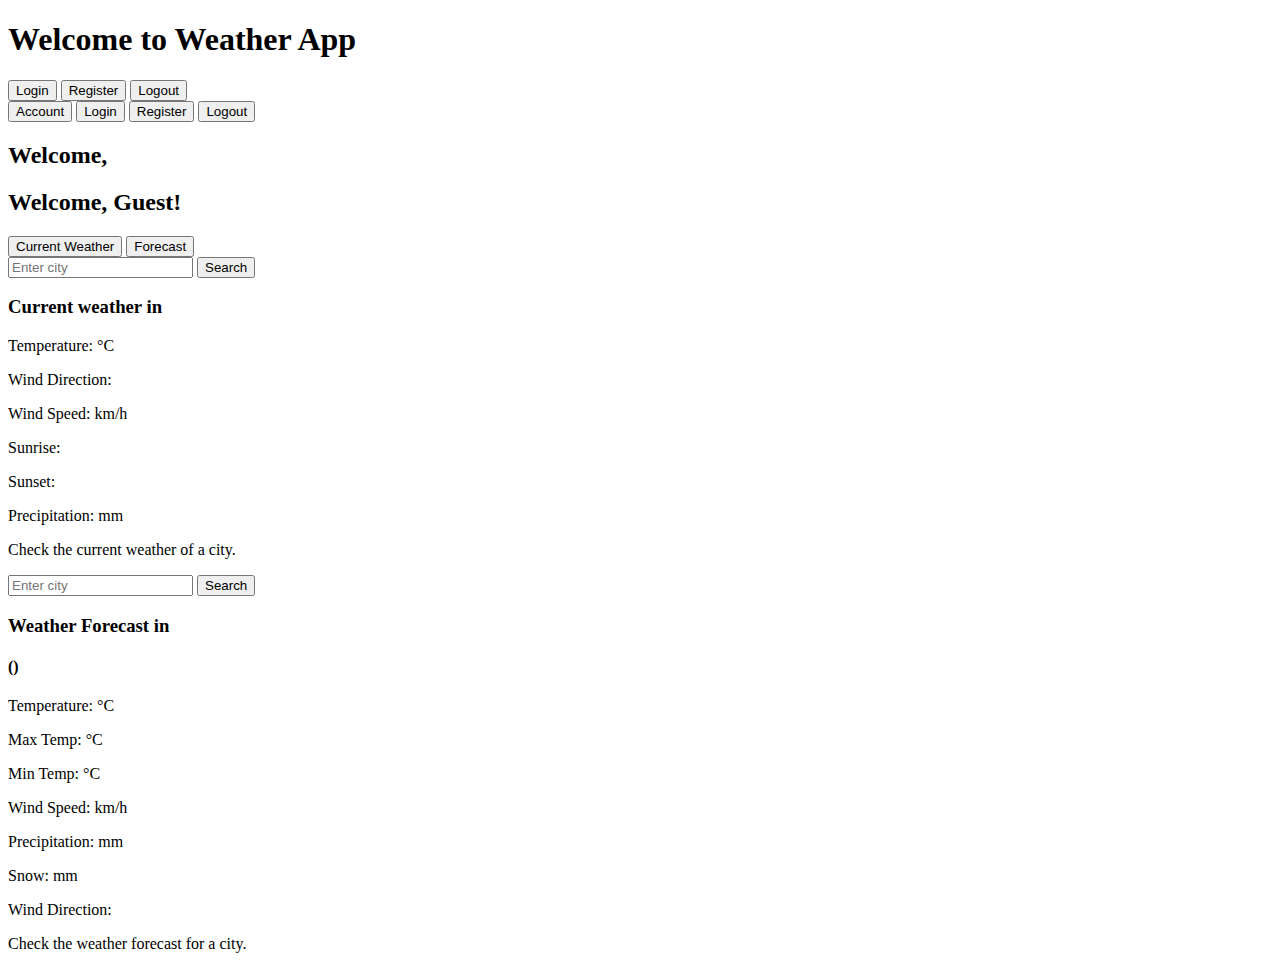
<file: src/main/resources/templates/index.html>
<!DOCTYPE html>
<html xmlns:th="http://www.thymeleaf.org" xmlns:sec="http://www.w3.org/1999/xhtml">
<head>
    <title>Home</title>
    <link rel="stylesheet" th:href="@{/css/styles.css}" />
</head>
<body>
<header>
    <div class="header-container">
        <h1>Welcome to Weather App</h1>
    <div class="redi-buttons">
        <div sec:authorize="!isAuthenticated()" >
        <button onclick="window.location.href='/login'">Login</button>
        <button onclick="window.location.href='/register'">Register</button>
        <button onclick="window.location.href='/logout'">Logout</button>
        </div>
        <div sec:authorize="isAuthenticated()" >
            <button onclick="window.location.href='/account'">Account</button>
            <button onclick="window.location.href='/login'">Login</button>
            <button onclick="window.location.href='/register'">Register</button>
            <button onclick="window.location.href='/logout'">Logout</button>
        </div>
    </div>
    </div>
</header>
<main>
    <div th:if="${#authentication != null and #authentication.authenticated}">
        <h2>Welcome, <span th:text="${#authentication.name}"></span></h2>
    </div>
    <div th:if="${#authentication == null or not #authentication.authenticated}">
        <h2>Welcome, Guest!</h2>
    </div>
    <div class="buttons">
        <button onclick="showSearchBar('current')">Current Weather</button>
        <button onclick="showSearchBar('forecast')">Forecast</button>
    </div>
    <div id="currentWeatherSearch" class="search-bar"
         th:classappend="${weatherData != null or (weatherData == null and forecastData == null)} ? ' active' : ''">
        <form th:action="@{/weather/search}" method="get">
            <input type="text" name="city" placeholder="Enter city" required />
            <button type="submit">Search</button>
        </form>
        <div class="results" th:if="${weatherData != null}">
            <div class="results-card">
            <h3>Current weather in <span th:text="${weatherData.city_name}"></span></h3>
            <p>Temperature: <span th:text="${weatherData.temp}"></span>°C</p>
            <p>Wind Direction: <span th:text="${weatherData.wind_cdir_full}"></span></p>
            <p>Wind Speed: <span th:text="${weatherData.wind_spd}"></span> km/h</p>
            <p>Sunrise: <span th:text="${weatherData.sunrise}"></span></p>
            <p>Sunset: <span th:text="${weatherData.sunset}"></span></p>
            <p>Precipitation: <span th:text="${weatherData.precip}"></span> mm</p>
            </div>
        </div>
        <div class="results" th:if="${weatherData == null}">
            <p>Check the current weather of a city.</p>
        </div>
    </div>

    <div id="forecastSearch" class="search-bar"
         th:classappend="${forecastData != null} ? ' active' : ''">
        <form th:action="@{/forecast/search}" method="get">
            <input type="text" name="city" placeholder="Enter city" required />
            <button type="submit">Search</button>
        </form>
        <div class="results" th:if="${forecastData != null}">
            <h3>Weather Forecast in <span th:text="${forecastData.city_name}"></span></h3>
            <div class="forecast-grid">
                <div th:each="forecast : ${forecastData.forecasts}" class="results-card">
                    <h4>
                        <span th:text="${forecast.valid_date}"></span>
                        (<span th:text="${forecast.day_of_week}"></span>)
                    </h4>
                    <p>Temperature: <span th:text="${forecast.temp}"></span>°C</p>
                    <p>Max Temp: <span th:text="${forecast.max_temp}"></span>°C</p>
                    <p>Min Temp: <span th:text="${forecast.min_temp}"></span>°C</p>
                    <p>Wind Speed: <span th:text="${forecast.wind_spd}"></span> km/h</p>
                    <p>Precipitation: <span th:text="${forecast.precip}"></span> mm</p>
                    <p>Snow: <span th:text="${forecast.snow}"></span> mm</p>
                    <p>Wind Direction: <span th:text="${forecast.wind_cdir_full}"></span></p>
                </div>
            </div>
        </div>
        <div class="results" th:if="${forecastData == null}">
            <p>Check the weather forecast for a city.</p>
        </div>
    </div>
</main>
<script th:src="@{/js/scripts.js}"></script>
</body>
</html>
</file>
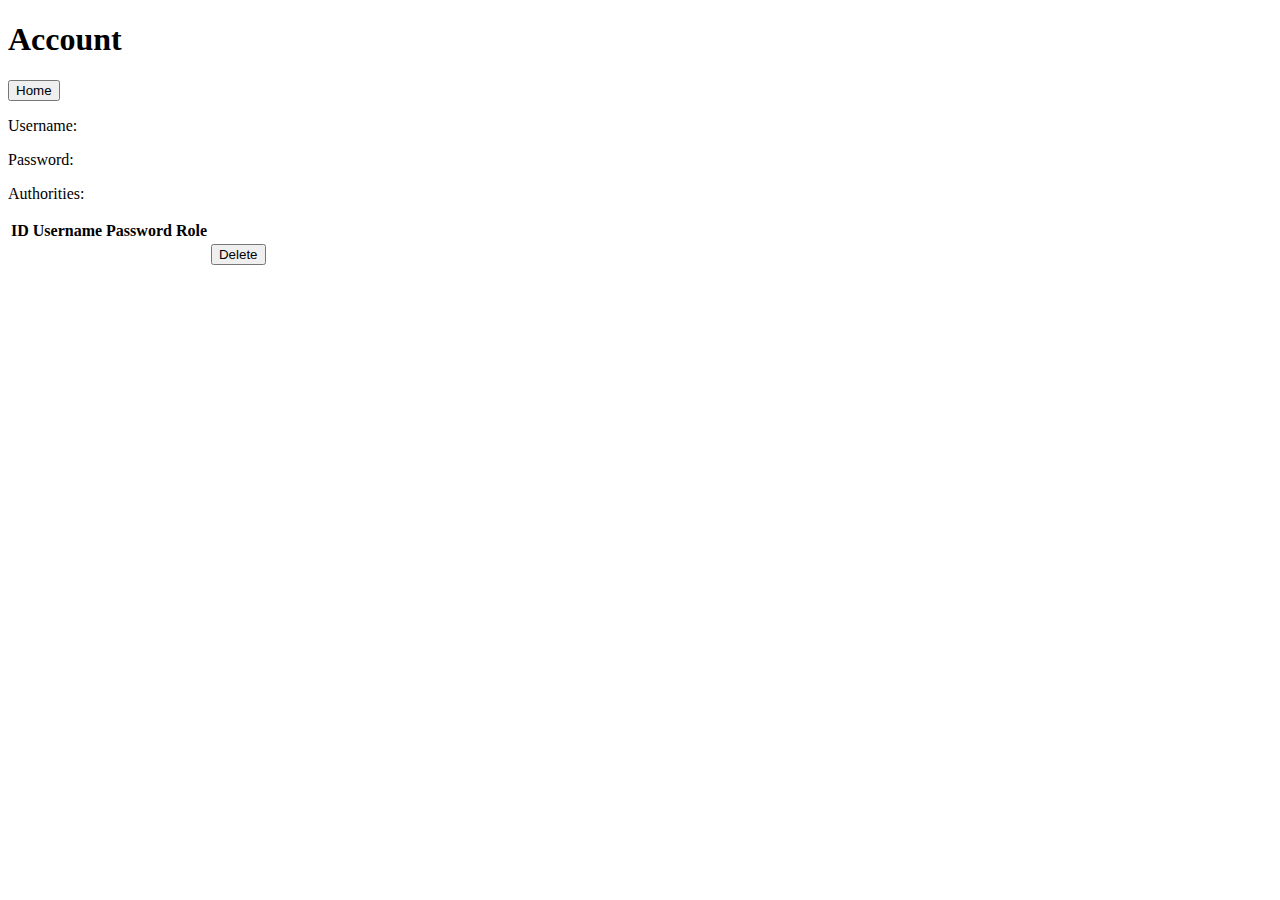
<file: src/main/resources/templates/account.html>
<!DOCTYPE html>
<html lang="en" xmlns:sec="http://www.w3.org/1999/xhtml">
<head>
    <meta charset="UTF-8">
    <title>Account</title>
    <link rel="stylesheet" th:href="@{/css/styles.css}" />

</head>
<body>
<header class="header-container">
    <h1>Account</h1>
    <div class="redi-buttons">
        <button onclick="window.location.href='/'">Home</button>
    </div>
</header>
<div>
    <div>
        <p>Username: <span th:text="${username}"></span></p>
        <p>Password: <span th:text="${password}"></span></p>
        <p>Authorities: <span th:text="${authority}"></span></p>
    </div>
    <div sec:authorize="hasRole('ROLE_ADMIN')">
        <table>
            <thead>
            <tr>
                <th>ID</th>
                <th>Username</th>
                <th>Password</th>
                <th>Role</th>
            </tr>
            </thead>
            <tbody>
            <tr th:each="user : ${users}">
                <td th:text="${user.getId()}"></td>
                <td th:text="${user.getUsername()}"></td>
                <td th:text="${user.getPassword()}"></td>
                <td th:text="${user.getRole()}"></td>
                <td>
                    <form th:action="@{/account/delete/{id}(id=${user.id})}">
                        <button type="submit">Delete</button>
                    </form>

                </td>
            </tr>
            </tbody>
        </table>
    </div>
</div>
</body>
</html>
</file>
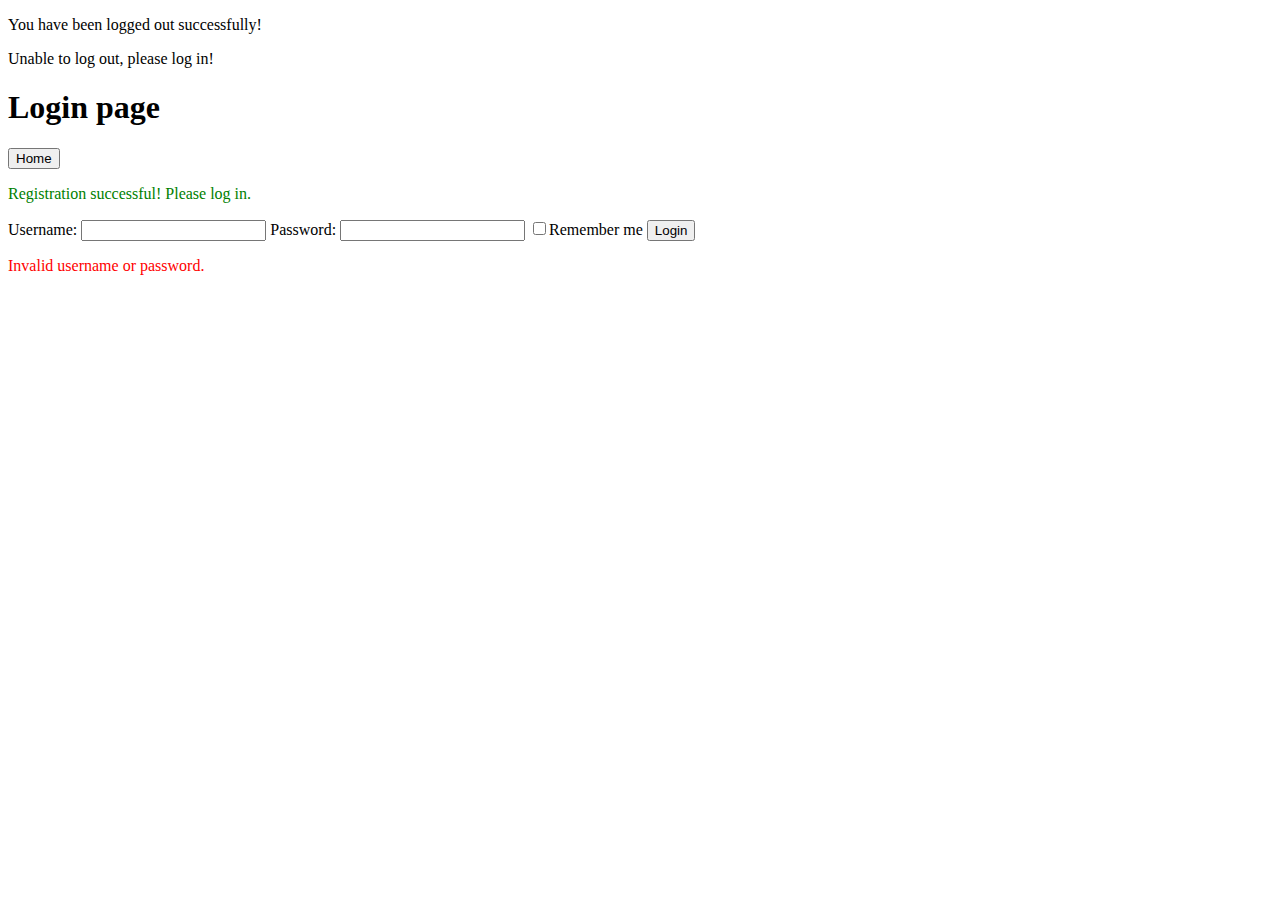
<file: src/main/resources/templates/login.html>
<!DOCTYPE html>
<html lang="en">
<head>
    <meta charset="UTF-8">
    <title>Login page</title>
    <link rel="stylesheet" th:href="@{/css/styles.css}" />
</head>
<body>
<header>
    <div th:if="${loggedOut == true}">
        <p>You have been logged out successfully!</p>
    </div>
    <div th:if="${loggedOut == false}">
        <p>Unable to log out, please log in!</p>
    </div>
    <div class="header-container">
        <h1>Login page</h1>
        <div class="redi-buttons">
        <button onclick="window.location.href='/'">Home</button>
        </div>
    </div>
</header>
<main>
    <div th:if="${message}" class="success-message">
        <p th:text="${message}"></p>
    </div>
    <div th:if="${error}" class="error-message">
        <p th:text="${error}"></p>
    </div>
    <div th:if="${registrationSuccess}">
        <p style="color: green;">Registration successful! Please log in.</p>
    </div>
    <form th:action="@{/login}" method="post">
        <label for="username">Username:</label>
        <input type="text" id="username" name="username" required="required" />

        <label for="password">Password:</label>
        <input type="password" id="password" name="password" required="required" />
        <label for="remember-me">
            <input type="checkbox" id="remember-me" name="remember-me">Remember me
        </label>


        <button type="submit">Login</button>
    </form>

    <!-- Display error message -->
    <div th:if="${param.error}">
        <p style="color: red;">Invalid username or password.</p>
    </div>
</main>
</body>
</html>
</file>
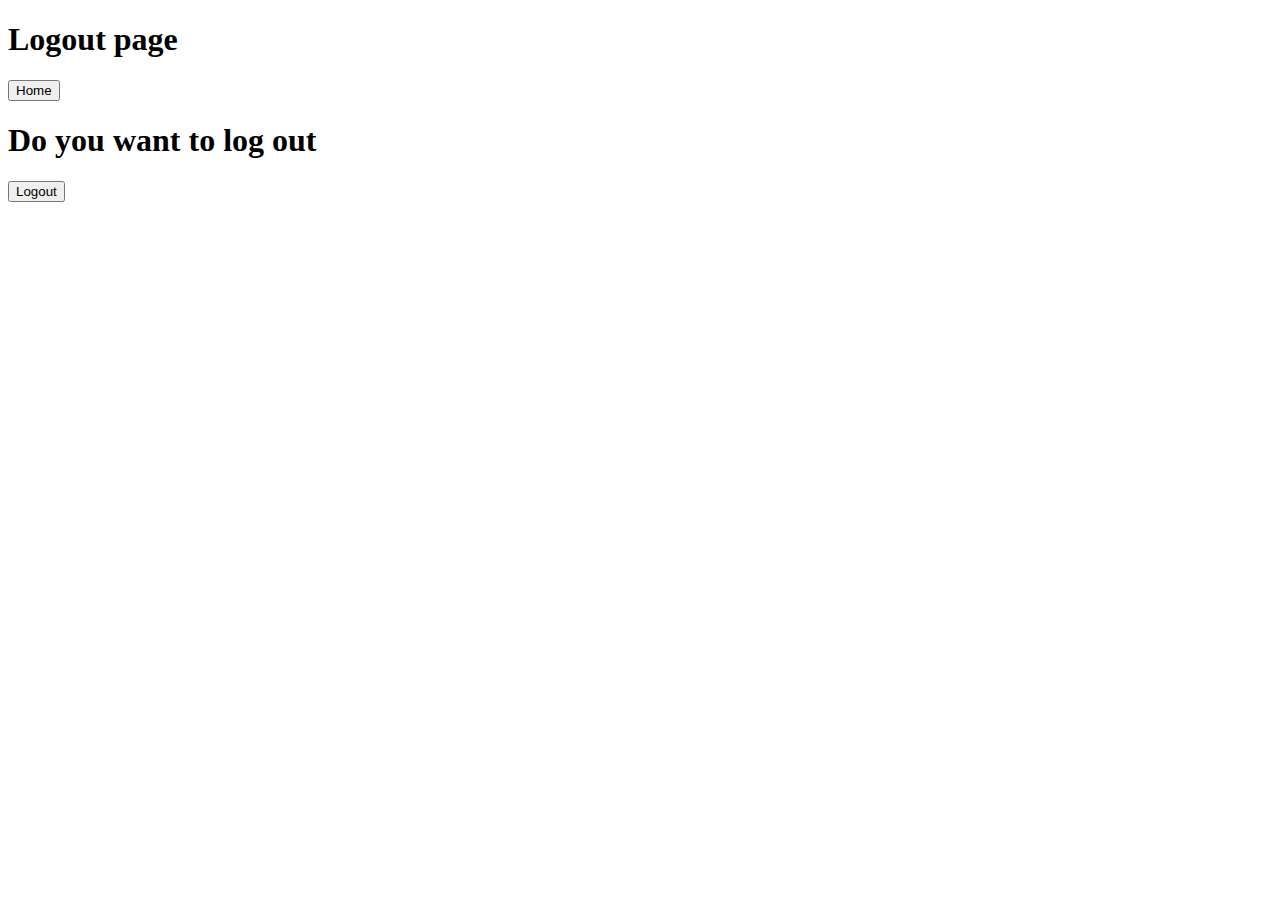
<file: src/main/resources/templates/logout.html>
<!DOCTYPE html>
<html lang="en">
<head>
    <meta charset="UTF-8">
    <title>Logout</title>
    <link rel="stylesheet" th:href="@{/css/styles.css}" />
</head>
<body>
<header>
    <div class="header-container">
        <h1>Logout page</h1>
        <div class="redi-buttons">
            <button onclick="window.location.href='/'">Home</button>
        </div>
    </div>
</header>
<h1>Do you want to log out</h1>
<form th:action="@{/logout}" method="post" >
    <button type="submit">Logout</button>
</form>
</body>
</html>
</file>
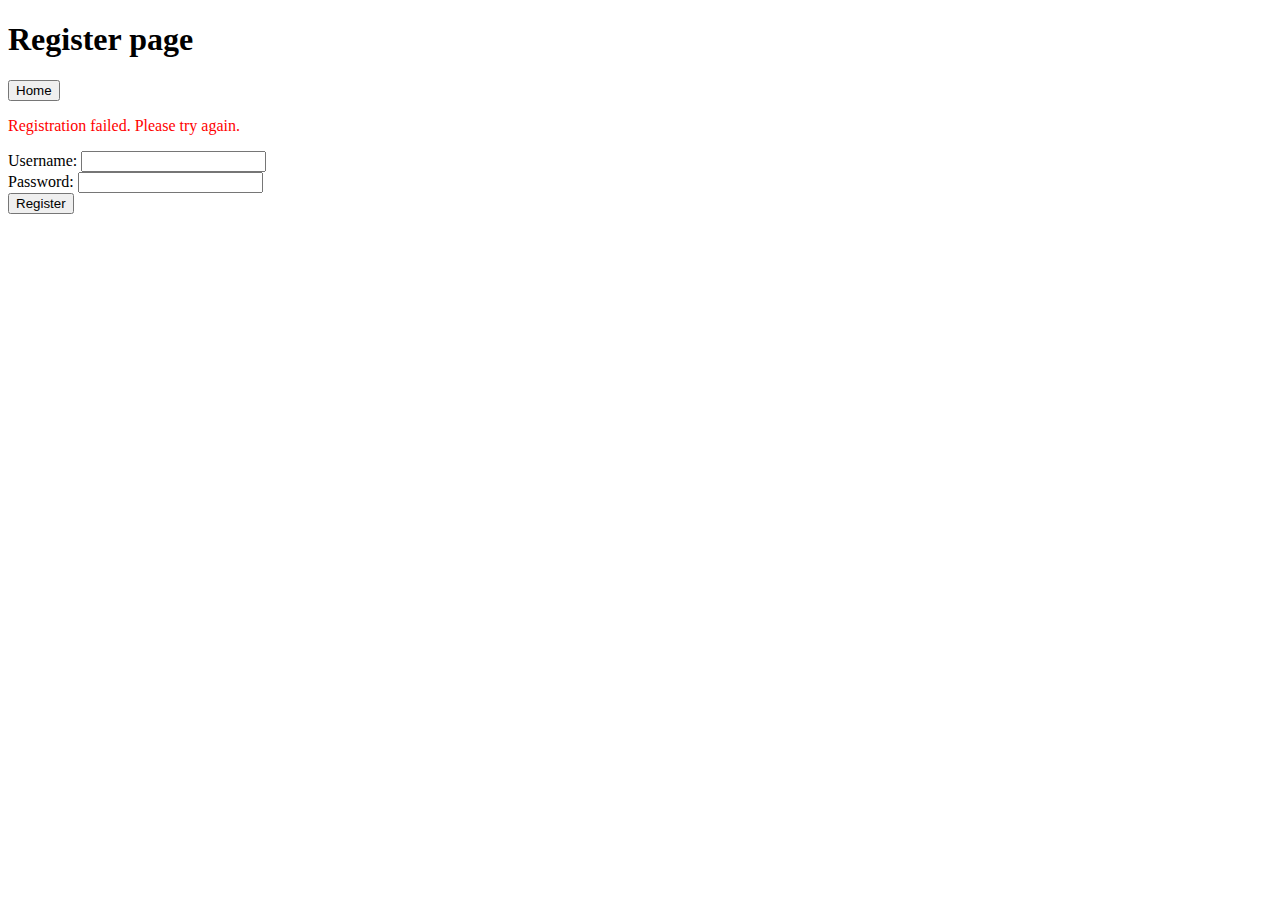
<file: src/main/resources/templates/register.html>
<!DOCTYPE html>
<html lang="en">
<head>
    <meta charset="UTF-8">
    <title>Register page</title>
    <link rel="stylesheet" th:href="@{/css/styles.css}" />
</head>
<body>
<header>
    <div class="header-container">
        <h1>Register page</h1>
        <div class="redi-buttons">
            <button onclick="window.location.href='/'">Home</button>
        </div>
    </div>
</header>
<main>
    <div th:if="${registrationError}">
        <p style="color: red;">Registration failed. Please try again.</p>
    </div>
    <form th:action="@{/register}" method="post">
        <div>
            <label for="username">Username:</label>
            <input type="text" id="username" name="username" required />
        </div>
        <div>
            <label for="password">Password:</label>
            <input type="password" id="password" name="password" required />
        </div>
        <button type="submit">Register</button>
    </form>
</main>
</body>
</html>
</file>
